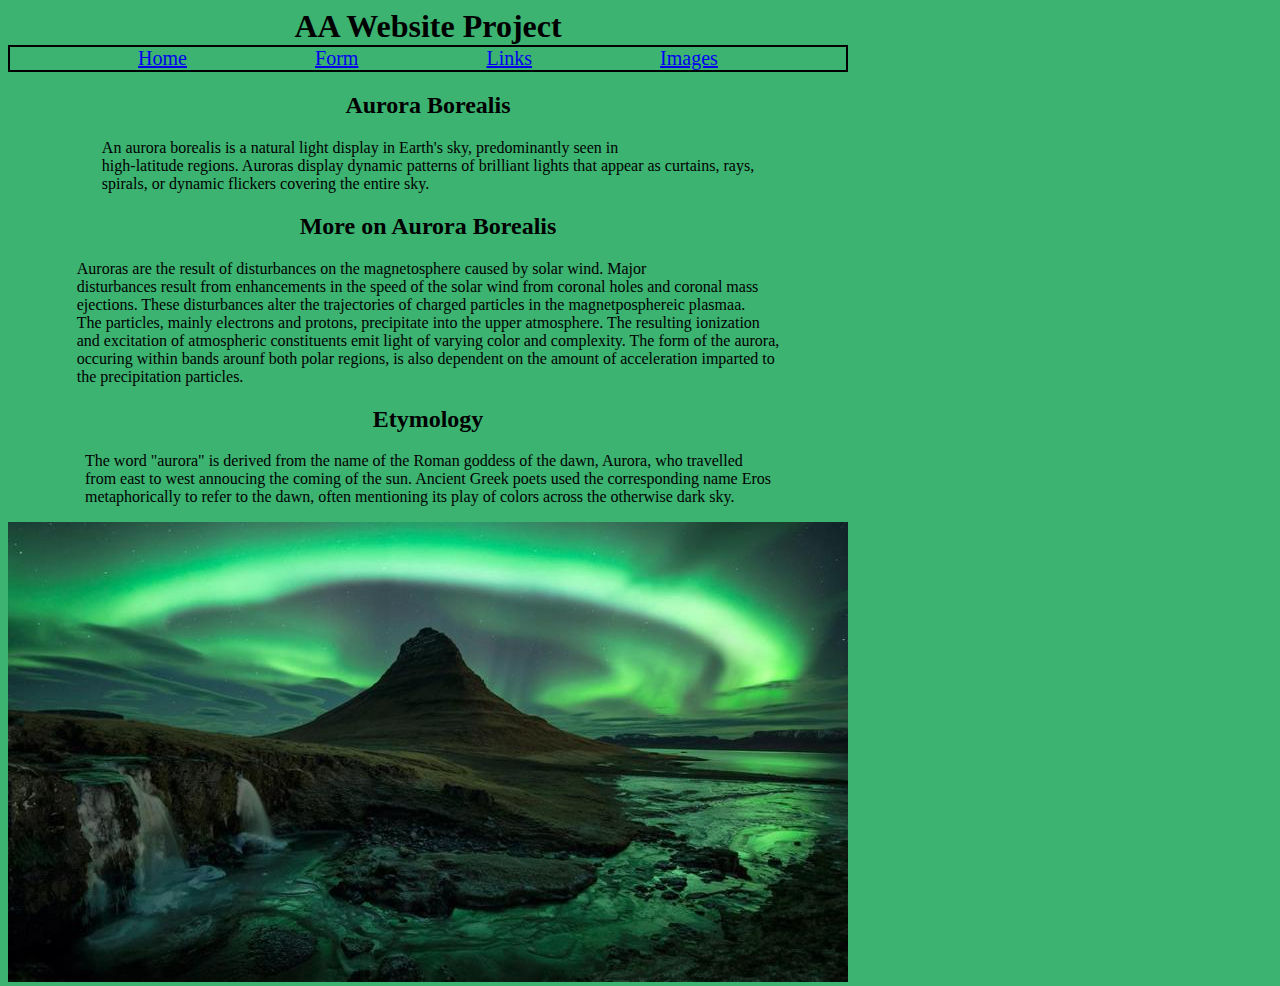
<file: index.html>
<!DOCTYPE html>
<html>
    <head>
        <link rel="stylesheet" type="text/css" href="layout1.css">
        <title>AA Website Project</title>
    </head>

    <body style="background-color: #3CB371">

        <div class="group">
            <h1 class="header1">AA Website Project</h1>

           <div class="navbar">

                <a href="./index.html" class="home">Home</a>

                <a href="./form.html" class="form">Form</a>

                <a href="./links.html" class="links">Links</a>

                <a href="./pics.html" class="pics">Images</a>

            </div>

            <div class="text">

                <div class="pgroup1">

                    <h2 class="h2-1">Aurora Borealis</h2>

                    <p class="para1">An aurora borealis is a natural light display in Earth's sky, predominantly seen in<br>
                        high-latitude regions. Auroras display dynamic patterns of brilliant lights that appear as curtains, rays, <br>
                        spirals, or dynamic flickers covering the entire sky.
                    </p>

                </div>

                <div class="pgroup2">

                    <h2 class="h2-2">More on Aurora Borealis</h2>

                    <p class="para2">Auroras are the result of disturbances on the magnetosphere caused by solar wind. Major<br>
                        disturbances result from enhancements in the speed of the solar wind from coronal holes and coronal mass<br>
                        ejections. These disturbances alter the trajectories of charged particles in the magnetposphereic plasmaa.<br>
                        The particles, mainly electrons and protons, precipitate into the upper atmosphere. The resulting ionization <br>
                        and excitation of atmospheric constituents emit light of varying color and complexity. The form of the aurora,<br>
                        occuring within bands arounf both polar regions, is also dependent on the amount of acceleration imparted to <br>
                        the precipitation particles.
                    </p>

                </div>

                <div class="pgroup3">

                    <h2 class="h2-3">Etymology</h2>

                    <p class="para3">The word "aurora" is derived from the name of the Roman goddess of the dawn, Aurora, who travelled<br>
                        from east to west annoucing the coming of the sun. Ancient Greek poets used the corresponding name Eros<br>
                        metaphorically to refer to the dawn, often mentioning its play of colors across the otherwise dark sky.
                    </p>

                </div>

            </div>

            <img src="aurorab.jpg" class="aurora">

        </div>

    </body>
</html>
</file>
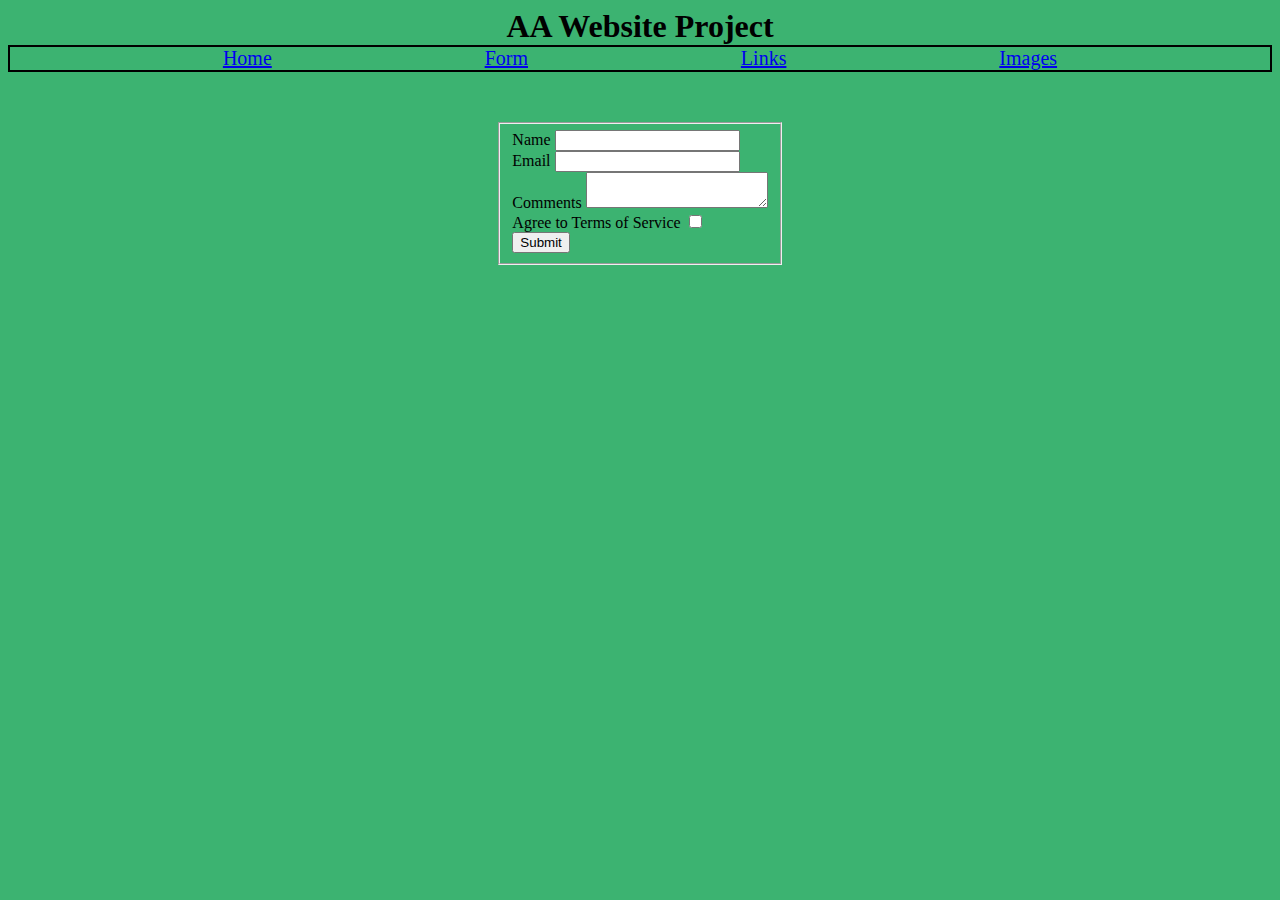
<file: form.html>
<!DOCTYPE html>
<html>

    <head>
        <link rel="stylesheet" type="text/css" href="layout2.css">
        <title>AA Website Project</title>
    </head>

    <body style="background-color: #3CB371">

        <div class="'p2group">

            <h1 class="header1">AA Website Project</h1>

            <div class="navbar">

                 <a href="./index.html" class="home">Home</a>

                 <a href="./form.html" class="form">Form</a>

                 <a href="./links.html" class="links">Links</a>

                 <a href="./pics.html" class="pics">Images</a>

             </div>

        </div>

        <div class="forms">
            <form action="/kanashimi444@gmail.com" method="post"></form>
                <fieldset>

                    <div>
                        <label for="firstName">Name</label>
                        <input type="text" id="firstName" name="first_name">
                    </div>

                    <div>
                        <label for="email">Email</label>
                        <input type="text" id="email" name="email">
                    </div>

                    <div>
                        <label for="comments">Comments</label>
                        <textarea id="comments" name="comments"></textarea>
                    </div>

                    <div>
                        <label for="chkbx">Agree to Terms of Service</label>
                        <input type="checkbox" id="chkbx" name="chkbx">
                    </div>

                    <button type="submit">Submit</button>

                </fieldset>
            </form>
        </div>

    </body>
</html>
</file>
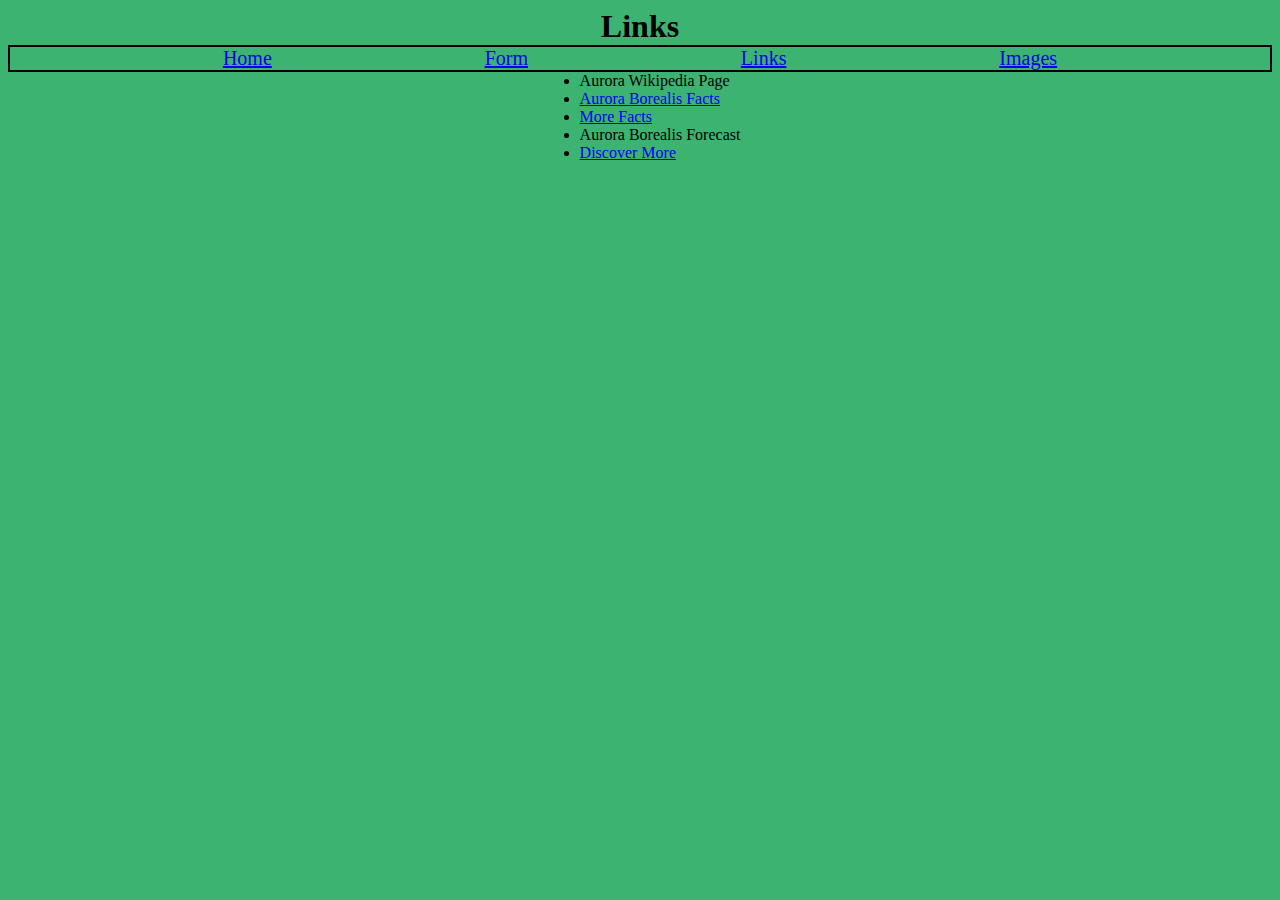
<file: links.html>
<!DOCTYPE html>
<html>

    <head>
        <link rel="stylesheet" type="text/css" href="layout3.css">
        <title>AA Website Project</title>
    </head>

    <body style="background-color: #3CB371">

        <div class="'p3group">

            <h1 class="header1">Links</h1>

            <div class="navbar">

                 <a href="./index.html" class="home">Home</a>

                 <a href="./form.html" class="form">Form</a>

                 <a href="./links.html" class="links">Links</a>

                 <a href="./pics.html" class="pics">Images</a>

             </div>

             <div class="linklist">

                <ul class="ulist">
                    <li><a href="https://en.wikipedia.org/wiki/Aurora"></a>Aurora Wikipedia Page</li>

                    <li><a href="https://www.space.com/15139-northern-lights-auroras-earth-facts-sdcmp.html">Aurora Borealis Facts</a></li>

                    <li><a href="https://www.northernlightscentre.ca/northernlights.html">More Facts</a></li>

                    <li><a href="https://www.gi.alaska.edu/monitors/aurora-forecast.html"></a>Aurora Borealis Forecast</li>

                    <li><a href="https://www.discover-the-world.com/northern-lights/">Discover More</a></li>
                </ul>

             </div>

        </div>

    </body>
</html>
</file>
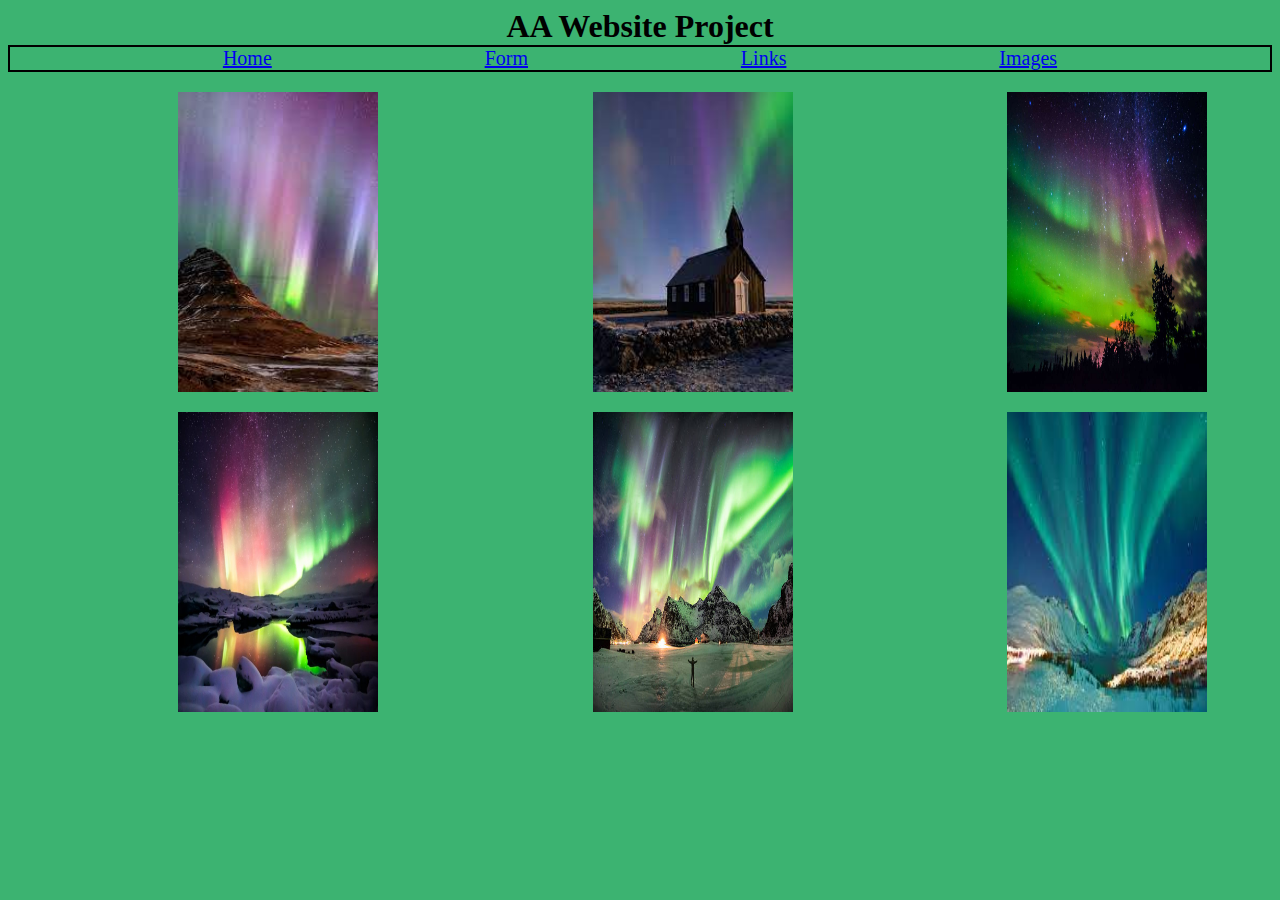
<file: pics.html>
<!DOCTYPE html>
<html>

    <head>
        <link rel="stylesheet" type="text/css" href="layout4.css">
        <title>AA Website Project</title>
    </head>

    <body style="background-color: #3CB371">

        <div class="'p4group">

            <h1 class="header1">AA Website Project</h1>

            <div class="navbar">

                 <a href="./index.html" class="home">Home</a>

                 <a href="./form.html" class="form">Form</a>

                 <a href="./links.html" class="links">Links</a>

                 <a href="./pics.html" class="pics">Images</a>

             </div>

             <div class="images">
                <img src="aurora1.jpg" class="aurora1">

                <img src="aurora2.jpg" class="aurora2">

                <img src="aurora3.jpg" class="aurora3">

                <img src="aurora4.jpg" class="aurora4">

                <img src="aurora5.jpg" class="aurora5">

                <img src="aurora6.jpg" class="aurora6">
             </div>

        </div>

    </body>
</html>
</file>
<file: layout1.css>
.group{
    position: absolute;
}

.header1{
    display: flex;
    position: relative;
    margin: 0 auto;
    justify-content: center;
    align-items: center;
}

.navbar{
    display: flex;
    position: relative;
    border: 2px solid black;
    justify-content: space-evenly;
    font-size: 20px;
    text-decoration: none;
}

.h2-1{
    display: flex;
    position: relative;
    justify-content: center;
    align-items: center;
}

.para1{
    display: flex;
    position: relative;
    justify-content: center;
    align-items: center;
}

.h2-2{
    display: flex;
    position: relative;
    justify-content: center;
    align-items: center;
}

.para2{
    display: flex;
    position: relative;
    justify-content: center;
    align-items: center;
}

.h2-3{
    display: flex;
    position: relative;
    justify-content: center;
    align-items: center;
}

.para3{
    display: flex;
    position: relative;
    justify-content: center;
    align-items: center;
}
</file>
<file: layout2.css>
.header1{
    display: flex;
    position: relative;
    margin: 0 auto;
    justify-content: center;
    align-items: center;
}

.navbar{
    display: flex;
    position: relative;
    border: 2px solid black;
    justify-content: space-evenly;
    font-size: 20px;
    text-decoration: none;
}

.forms{
    display: flex;
    position: relative;
    margin: 0 auto;
    justify-content: center;
    align-items: center;
    top: 50px;
}
</file>
<file: layout3.css>
.header1{
    display: flex;
    position: relative;
    margin: 0 auto;
    justify-content: center;
    align-items: center;
}

.navbar{
    display: flex;
    position: relative;
    border: 2px solid black;
    justify-content: space-evenly;
    font-size: 20px;
    text-decoration: none;
}

.ulist{
    display: table;
    margin: 0 auto;
    top: 50px;
}
</file>
<file: layout4.css>
.header1{
    display: flex;
    position: relative;
    margin: 0 auto;
    justify-content: center;
    align-items: center;
}

.navbar{
    display: flex;
    position: relative;
    border: 2px solid black;
    justify-content: space-evenly;
    font-size: 20px;
    text-decoration: none;
}

.images{
    display: grid;
    position: relative;
    grid-template-columns: repeat(3, 1fr);
    grid-template-rows: repeat(2, 1fr);
    margin: 0 auto;
    padding: 10px;
    left: 150px;
}

.aurora1{
    height: 300px;
    width: 200px;
    padding: 10px;
}

.aurora2{
    height: 300px;
    width: 200px;
    padding: 10px;
}

.aurora3{
    height: 300px;
    width: 200px;
    padding: 10px;
}

.aurora4{
    height: 300px;
    width: 200px;
    padding: 10px;
}

.aurora5{
    height: 300px;
    width: 200px;
    padding: 10px;
}

.aurora6{
    height: 300px;
    width: 200px;
    padding: 10px;
}
</file>
